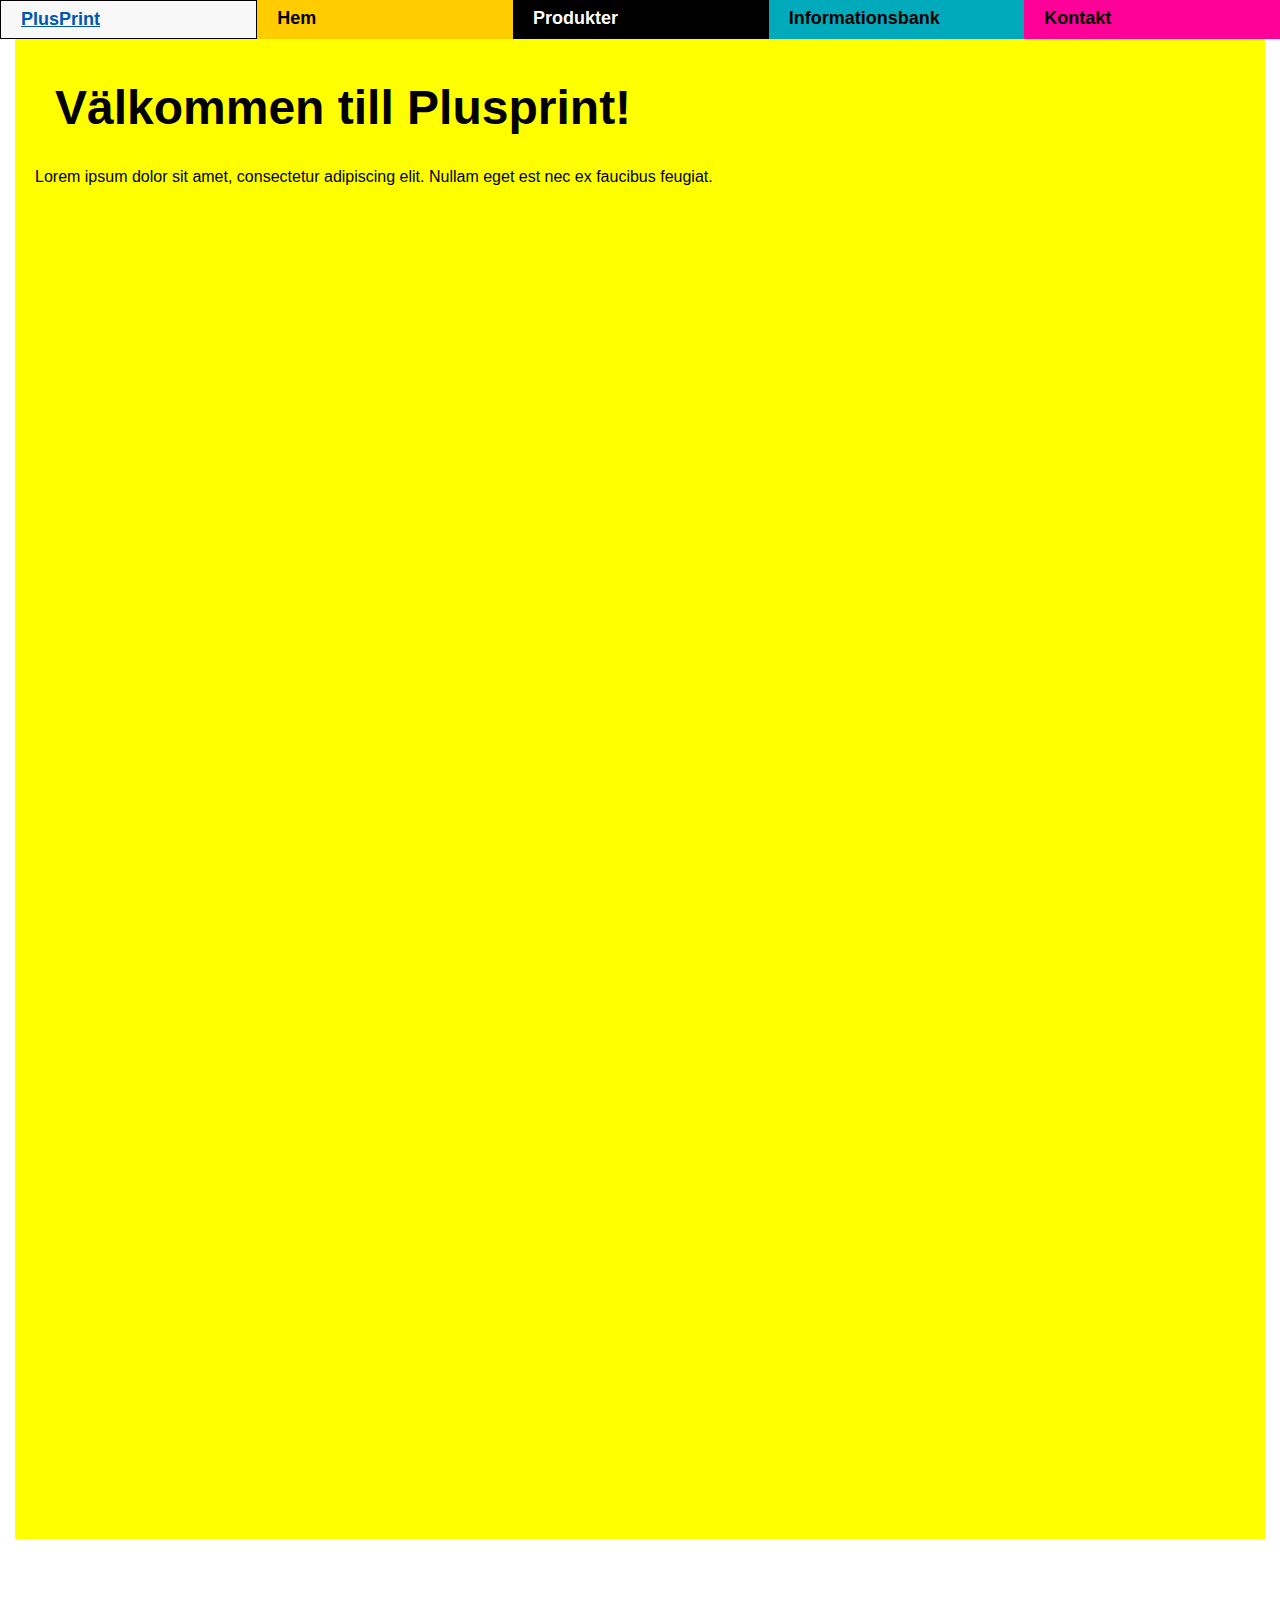
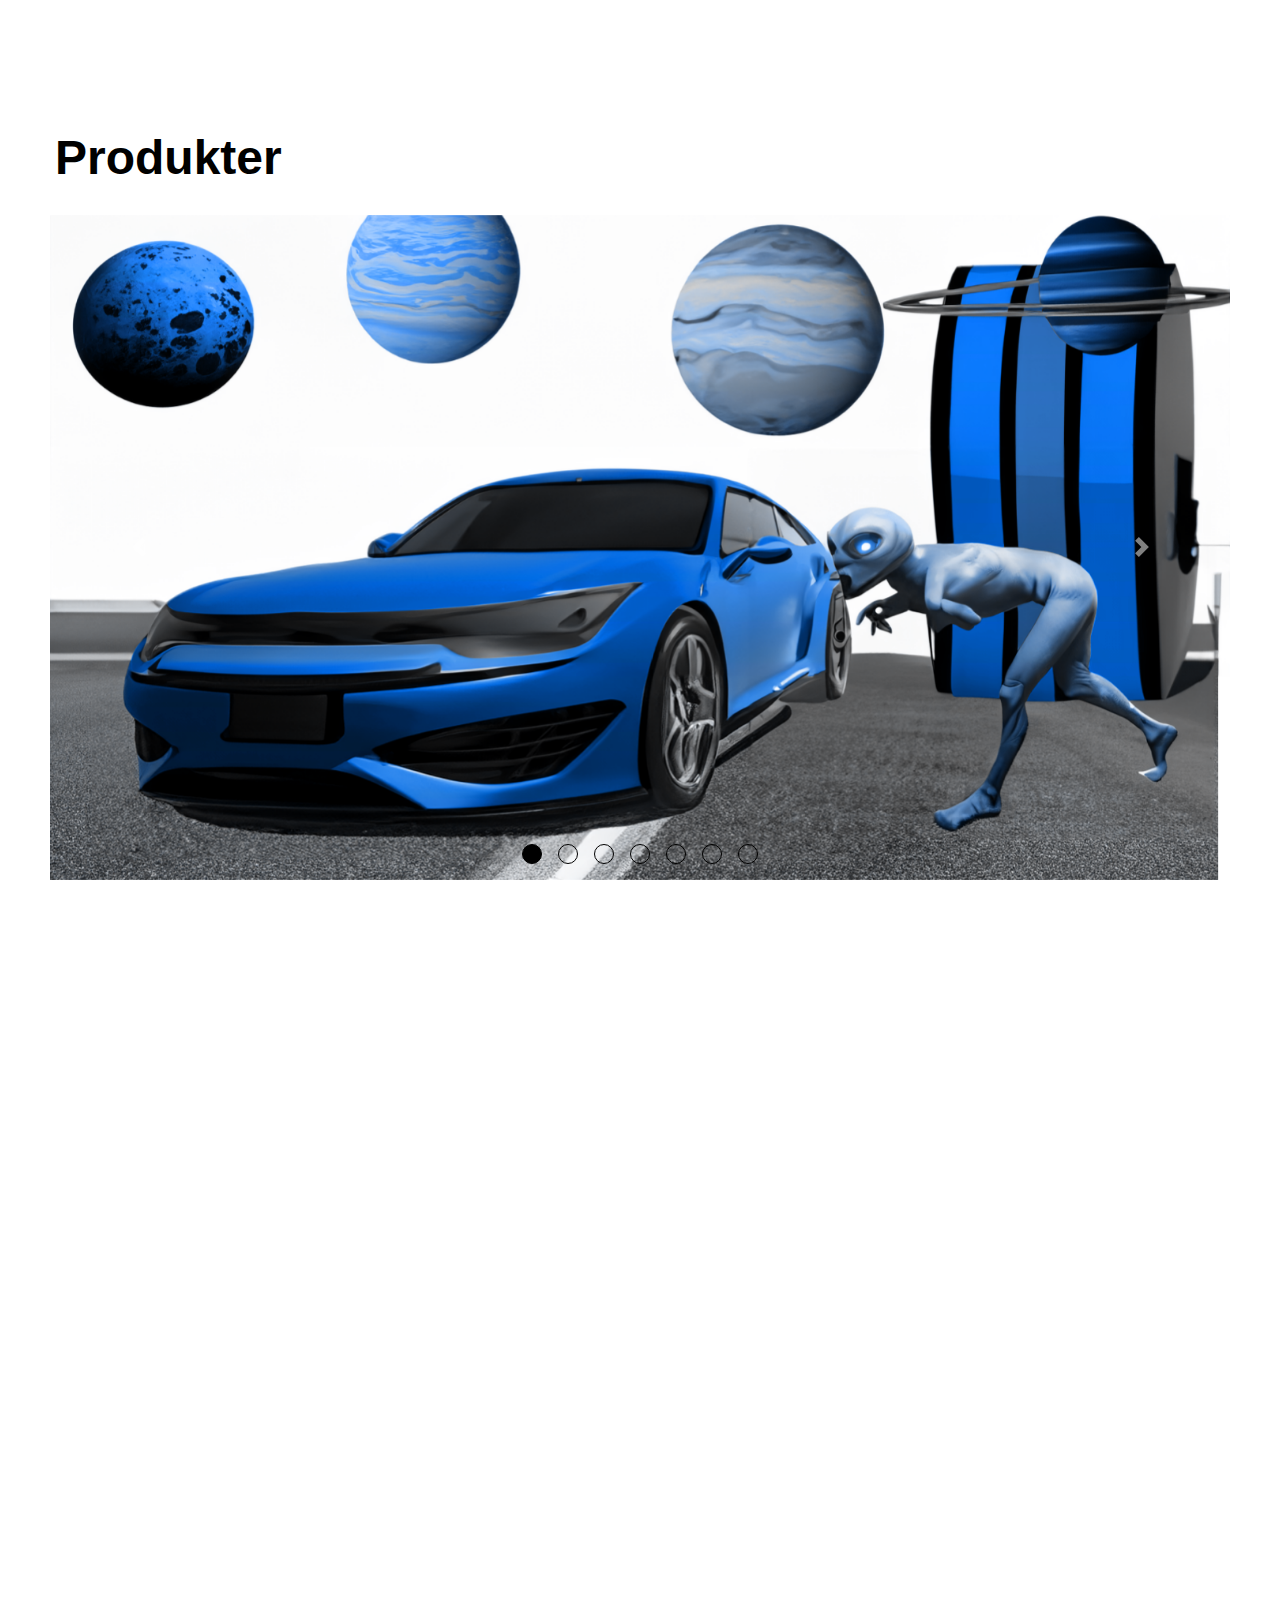
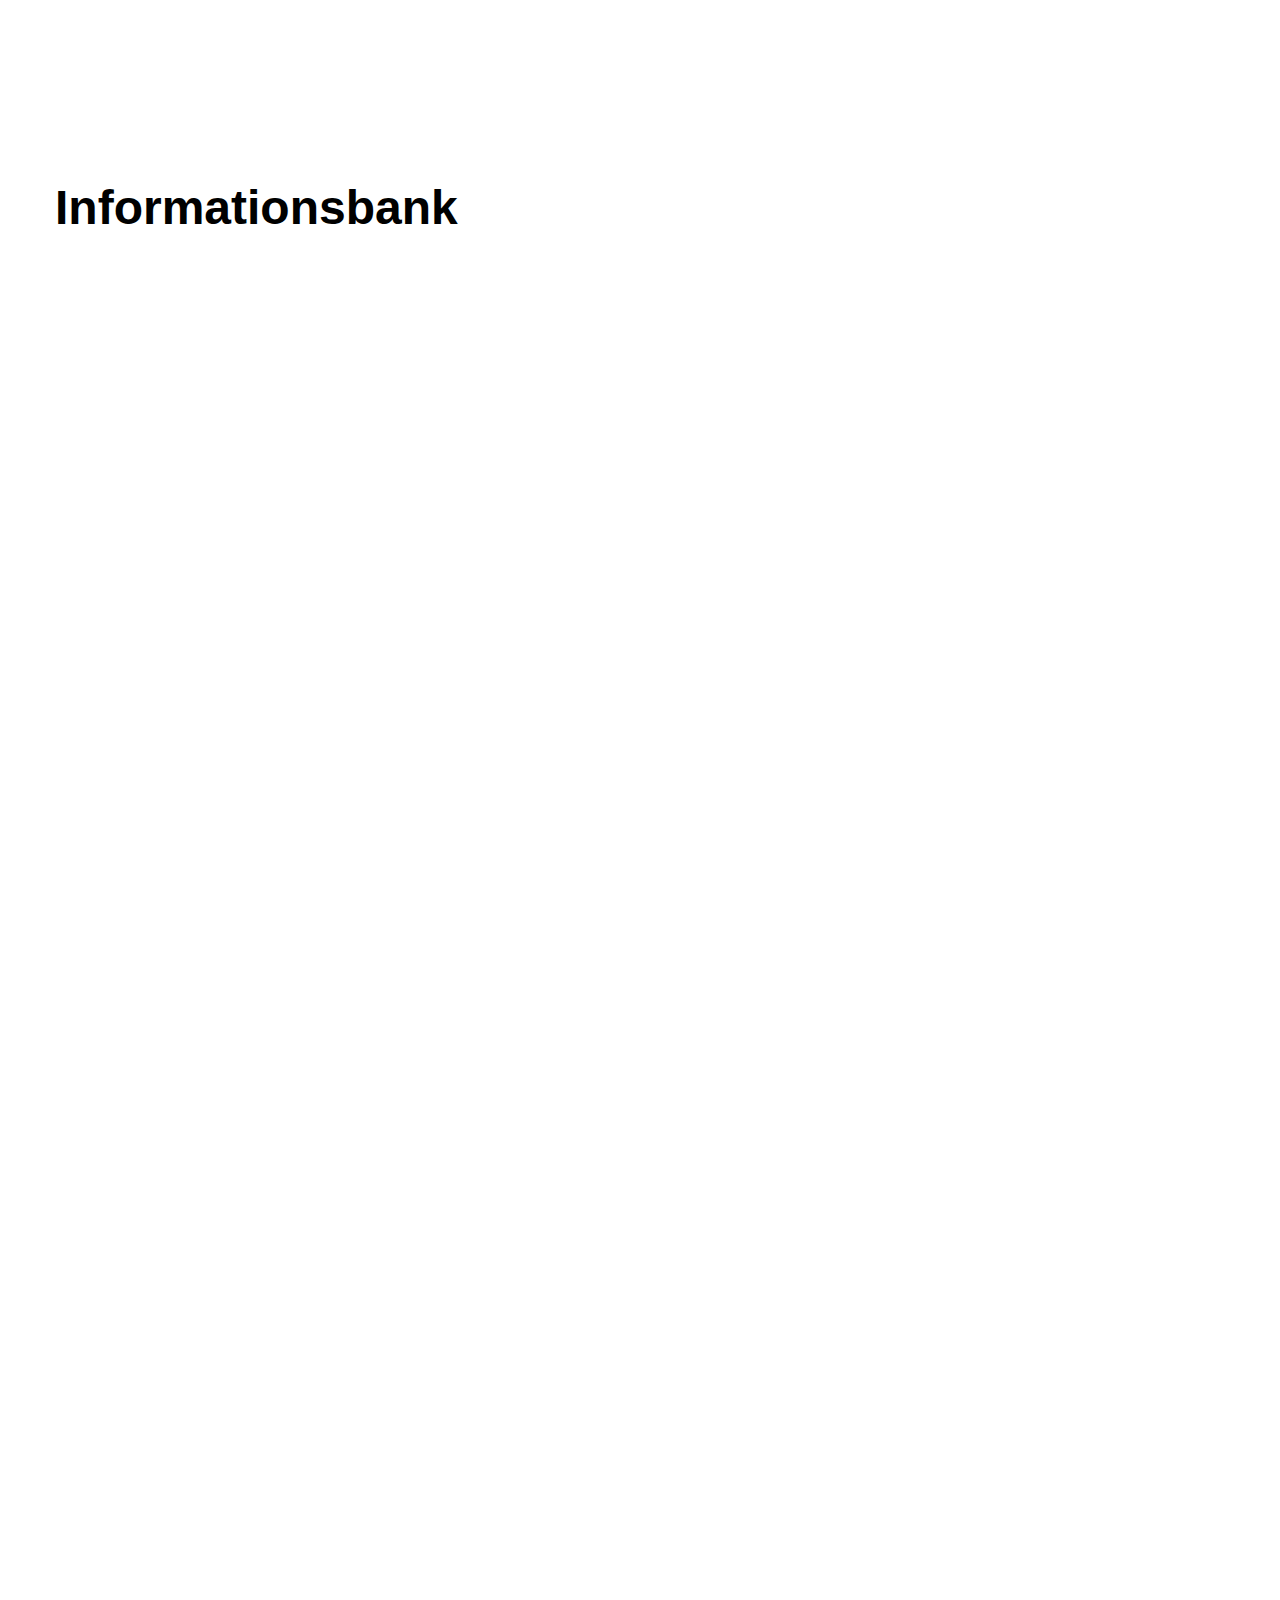
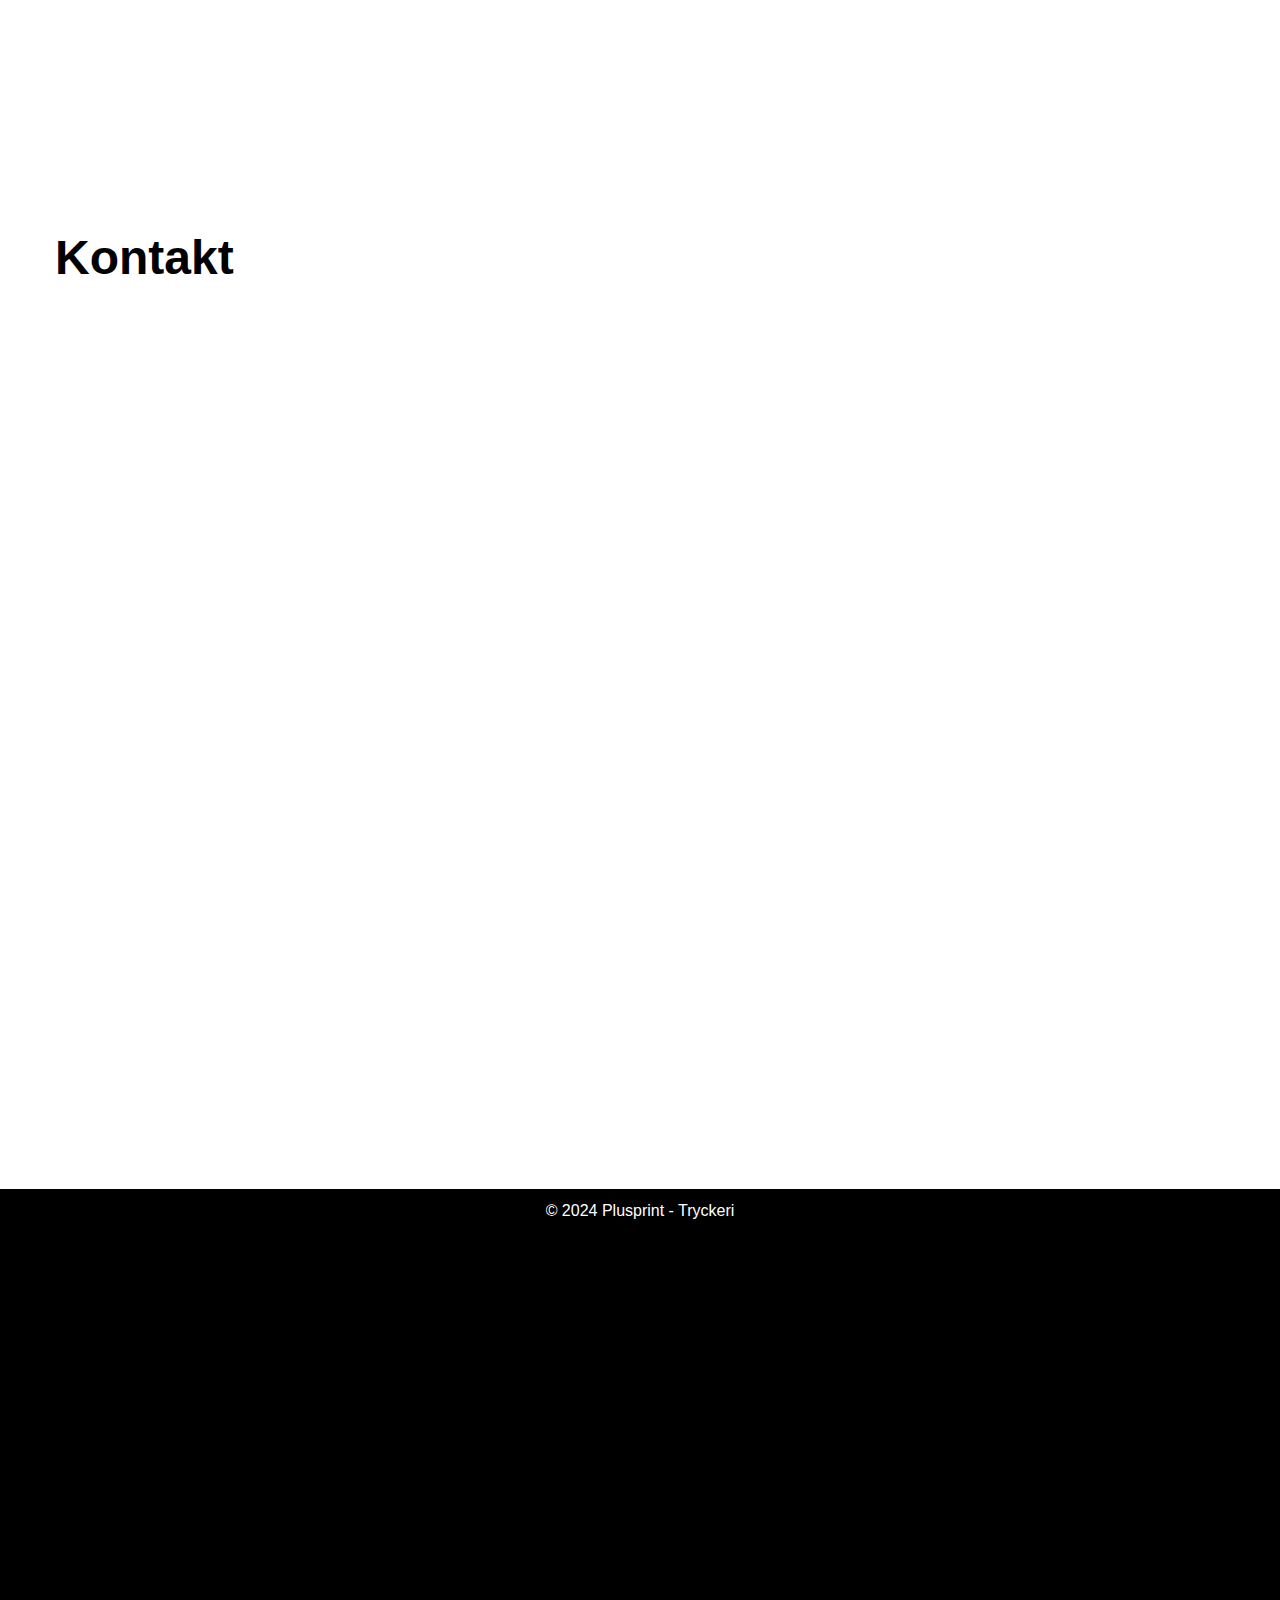
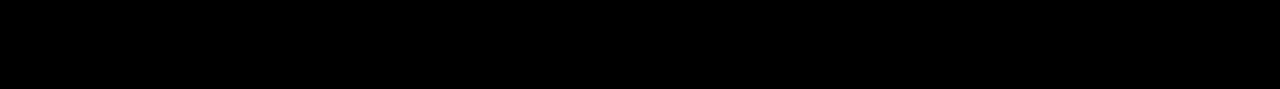
<file: index.html>
<!DOCTYPE html>
<html lang="sv">
<head>
    <meta charset="UTF-8">
    <meta name="viewport" content="width=device-width, initial-scale=1.0">
    <!-- Add Bootstrap CSS here -->
    <link rel="stylesheet" href="https://stackpath.bootstrapcdn.com/bootstrap/4.3.1/css/bootstrap.min.css">
    <link rel="stylesheet" href="styles.css">
    <title>Plusprint - Tryckeri</title>
</head>
<body data-spy="scroll" data-target="#navbar" data-offset="150">
    <!-- <header>
        <h1>Plusprint</h1>
    </header> -->

    <nav id="navbar">
        <div class="menu-icon" onclick="toggleMenu()"></div>
        <a href="#home">PlusPrint</a>
        <a href="#home">Hem</a>
        <a href="#products">Produkter</a>
        <a href="#info">Informationsbank</a>
        <a href="#contact">Kontakt</a>
    </nav>

    <div class="container-fluid">
        <section id="home" class="cmyk-magenta">
            <h2>Välkommen till Plusprint!</h2>
            <p>Lorem ipsum dolor sit amet, consectetur adipiscing elit. Nullam eget est nec ex faucibus feugiat.</p>
        </section>

        <section id="products" class="cmyk-yellow">
            <h2>Produkter</h2>
            <div class="container-fluid" id="produktcontainer">
                <div id="demo" class="carousel slide" data-ride="carousel">
                    <!-- Indicators/dots -->
                    <!-- Indicators/dots -->
                    <div class="carousel-indicators">
                        <button type="button" data-target="#demo" data-slide-to="0" class="active"></button>
                        <button type="button" data-target="#demo" data-slide-to="1"></button>
                        <button type="button" data-target="#demo" data-slide-to="2"></button>
                        <button type="button" data-target="#demo" data-slide-to="3"></button>
                        <button type="button" data-target="#demo" data-slide-to="4"></button>
                        <button type="button" data-target="#demo" data-slide-to="5"></button>
                        <button type="button" data-target="#demo" data-slide-to="6"></button>
                    </div>
                    <!-- The slideshow/carousel -->
                    <div class="carousel-inner" id="produkt_container_karusell">
                    <div class="carousel-item active">
                        <img src="Bilder/Test-bild-1.png"class="d-block" id="produkt_container_karusell">
                    </div>
                    <div class="carousel-item">
                        <img src="Bilder/Test-bild-2.png"class="d-block" id="produkt_container_karusell">
                    </div>
                    <div class="carousel-item">
                        <img src="Bilder/Test-bild-3.png"class="d-block" id="produkt_container_karusell">
                    </div>
                    <div class="carousel-item">
                        <img src="Bilder/Test-bild-4.png"class="d-block"id="produkt_container_karusell"> 
                    </div>
                    <div class="carousel-item">
                        <img src="Bilder/Test-bild-5.png"class="d-block" id="produkt_container_karusell">
                    </div>
                    <div class="carousel-item">
                        <img src="Bilder/Test-bild-6.png"class="d-block" id="produkt_container_karusell">
                    </div>
                    <div class="carousel-item">
                        <img src="Bilder/Test-bild-7.png"class="d-block" id="produkt_container_karusell">
                    </div>
                    </div>

                    <!-- Left and right controls/icons -->
                    <a class="carousel-control-prev" href="#demo" role="button" data-slide="prev">
                    <span class="carousel-control-prev-icon" aria-hidden="true"></span>
                    </a>
                    <a class="carousel-control-next" href="#demo" role="button" data-slide="next">
                    <span class="carousel-control-next-icon" aria-hidden="true"></span>
                    </a>
                </div>
            </div>
        </section>

        <section id="info" class="cmyk-white">
            <h2>Informationsbank</h2>
            <!-- Add content for Informationsbank here -->
        </section>

        <section id="contact" class="cmyk-cyan">
            <h2>Kontakt</h2>
            <!-- Add content for Kontakt here -->
        </section>
    </div>

    <footer>
        <p>&copy; 2024 Plusprint - Tryckeri</p>
    </footer>

    <!-- Add Bootstrap JavaScript and jQuery here -->
    <script src="https://code.jquery.com/jquery-3.3.1.slim.min.js"></script>
    <script src="https://cdnjs.cloudflare.com/ajax/libs/popper.js/1.14.7/umd/popper.min.js"></script>
    <script src="https://stackpath.bootstrapcdn.com/bootstrap/4.3.1/js/bootstrap.min.js"></script>
    <script src="script.js"></script>
</body>
</html>
</file>
<file: styles.css>
:root {
  --color-white: #ffffff; /* VIT */
  --color-black: #000000; /* SVART */
  --color-gray: #f8f8f8; /* ljusgrå */
  --color-cyan: #00aabb; /* Cyan - Justera efter behov */
  --color-magenta: #ff0099; /* Magenta - Justera efter behov */
  --color-yellow: #ffcc00; /* Yellow - Justera efter behov */
  --color-key: #000000; /* Key (svart) - Justera efter behov */
}

body {
  background: var(--color-white);
}

section.cmyk-ett {
  color: var(--color-key);
}

section.cmyk-cyan {
  background-color: var(--color-grey);
  color: var(--color-key);
  height: 1000px;
}

section.cmyk-magenta {
  background-color: var(--color-grey);
  color: var(--color-key);
  height: 1500px;
  margin-top: 0;
}

section.cmyk-yellow {
  background-color: var(--color-grey);
  color: var(--color-key);
  height: 1500px;
}

section.cmyk-white {
  background-color: var(--color-grey);
  color: var(--color-key);
  height: 1500px;
}

section {
  padding: 20px;
  color: var(--color-key);
  margin-top: 150px;
}

body {
  font-family: 'Arial', sans-serif;
  margin: 0;
  padding: 0;
  box-sizing: border-box;
  color: var(--color-black);
}

/* header {
  color: var(--color-key);
  text-align: center;
  padding: 20px;
  position: fixed;
  top: 0;
  width: 100%;
  z-index: 1000;
} */

h1 {
  font-family: Arial, Helvetica, sans-serif;
  font-size: 48px;
  font-weight: 900;
}

nav {
  max-width: 100%;
  display: flex;
  margin: auto;
  justify-content: center;
  font-size: 14px;
  /* position: fixed; */
  top: 80px;
  left: 0;
  right: 0;
  margin: auto; /* Centrera horisontellt */
  width: 100%;
  z-index: 1000;
}

.menu-icon {
  display: none;
  font-size: 16px;
  cursor: pointer;
  position: absolute;
  top: 10px;
  right: 10px;
  color: var(--color-black);
}

/* Uppdaterade regler för nav a */
nav a {
  text-decoration: none;
  font-weight: 800;
  font-size: 18px;
  padding-left: 20px;
  padding-right: 20px;
  padding-top: 5px;
  padding-bottom: 5px;
  width: 100%;
  text-align: left;
  color: var(--color-black);

  background-color: var(--color-magenta);
}

nav a:nth-child(2) {
  background-color: var(--color-gray);
  border: 1px solid;
  border-color: #000000;
}

nav a:nth-child(3) {
  background-color: var(--color-yellow);
}

nav a:nth-child(4) {
  background-color: var(--color-key);
  color: var(--color-white);
}

nav a:nth-child(5) {
  background-color: var(--color-cyan);
}

.product {
  margin-bottom: 30px;
}

.carousel-indicators {
  position: absolute;
  bottom: 16px;
  display: flex;
  justify-content: center;
  align-items: center;
}

.carousel-indicators button {
  background-color: transparent;
  border: 1px solid var(--color-key);
  width: 20px;
  height: 20px;
  border-radius: 50%;
  cursor: pointer;
  transition: background-color 0.3s ease;
  box-shadow: none; /* Remove the box-shadow */
  margin: 0 8px;
}

#home {
  background-color: yellow;
  justify-content: center;
  
}

#produktcontainer {
  align-items: center;
}

#produkt_container_karusell {
  height: 400px;
  height: auto;
  width: 100%;
  margin: auto;
}

.carousel-indicators button.active {
  background-color: var(--color-key);
}

footer {
  background-color: var(--color-key);
  color: var(--color-white);
  text-align: center;
  padding: 10px;
  bottom: 0;
  height: 500px;
}

h2 {
  font-size: 48px;
  font-weight: 800;
  padding: 20px;
  word-break:normal;
}

@media only screen and (max-width: 768px) {
  nav {
    flex-direction: column;
    align-items: center;
  }

  .menu-icon {
    display: block;
  }

  nav a {
    display: none;
    padding: 10px;
    font-size: 18px;
    text-align: center;
    color: var(--color-black);
    width: 100%;
  }

  nav.active a {
    display: block;
  }
  section.cmyk-magenta {
    margin-top: 300px;
  }
  .carousel-indicators button {
    width: 12px;
    height: 12px;
  }
  #produktcontainer {
    width: 100%;
    padding: 0px;
  }
  #produkt_container_karusell {
    height: auto;
    width: 100%;
    margin: auto;
  }
}
</file>
